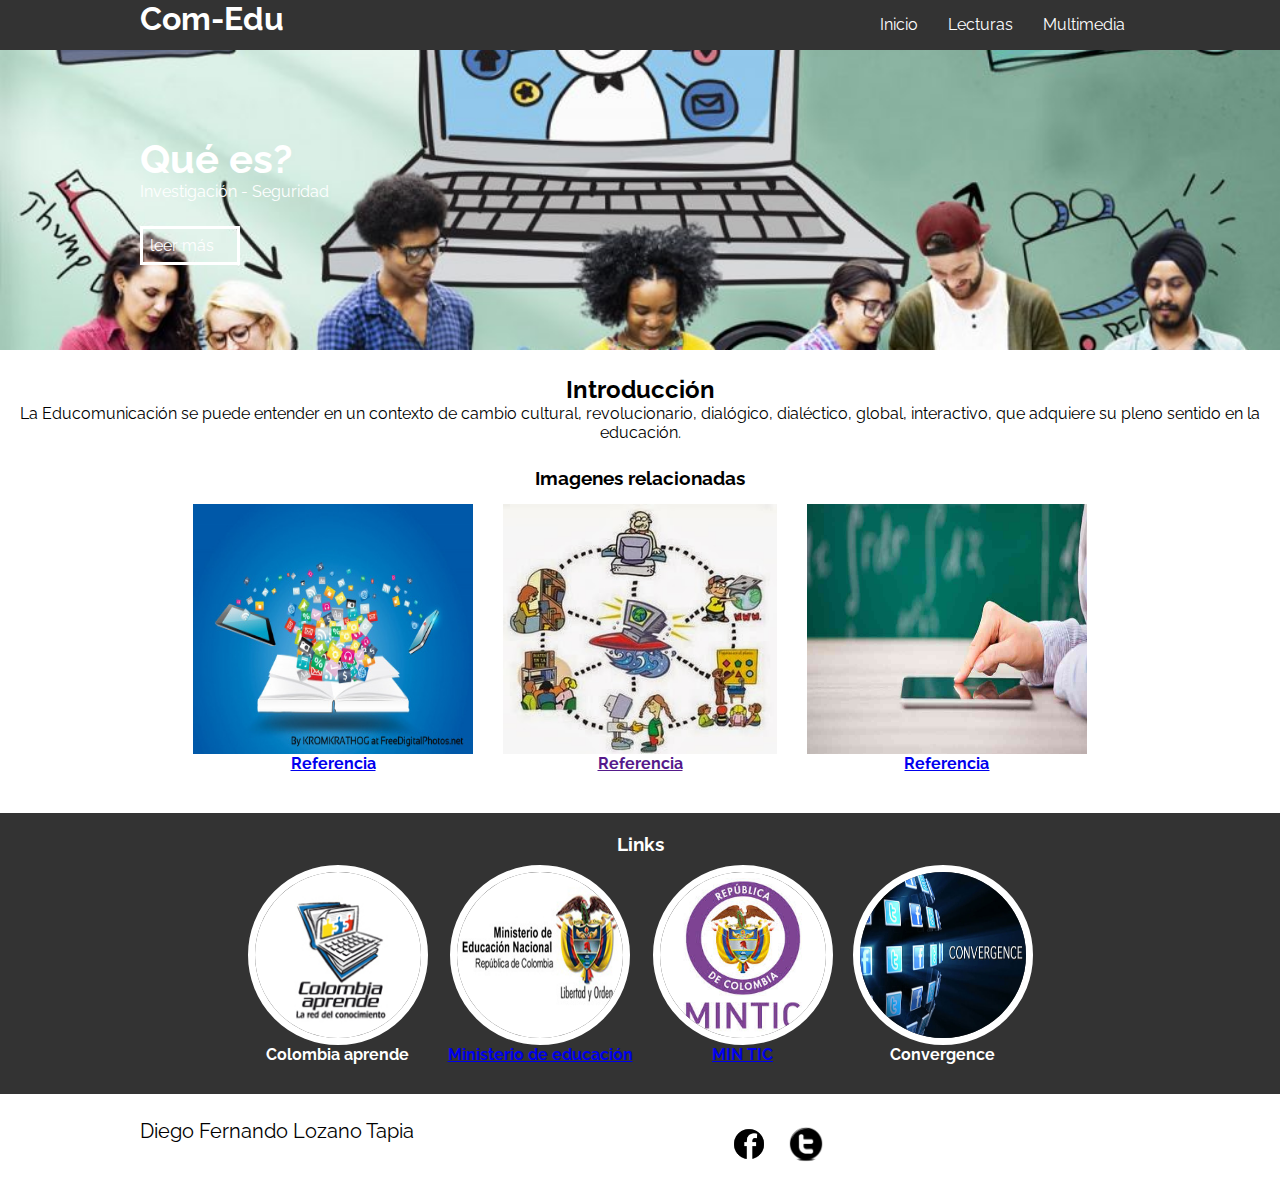
<file: index.html>
<html>
<head>
<title>.::Comunicación-Educación::.</title>
<meta charset="UTF-8">
<meta name="viewport"
	content="width=device-width, user-scalable=no, initial-scale=1, maximum-scale=1, minimum-scale=1">
<link rel="stylesheet" href="assets/css/estilos.css" />
</head>
<body>
	<header>
		<div id="header">
			<div class="contenedor">
				<h1>Com-Edu</h1>
				<input type="checkbox" id="menu-bar"> <label for="menu-bar"><img
					src="assets/img/menu-bar.png" width="40px"></label>
				<nav class="menu">
					<a href="index.html">Inicio</a> <a href="lecturas.html">Lecturas</a> <a href="multimedia.html">Multimedia</a>
				</nav>
			</div>
		</div>
	</header>
	<section id="banner">
		<img src="assets/img/2.jpg" />
		<div class="contenedor">
			<h2>Qué es?</h2>
			<p>Investigaci&oacute;n - Seguridad</p>
			<a href="contacto.php">leer m&aacute;s</a>
		</div>
	</section>
	<section id="bienvenidos">
		<h2>Introducción</h2>
		<p>La Educomunicación se puede entender en un contexto de cambio cultural, revolucionario, dialógico, dialéctico, global, interactivo, que adquiere su pleno sentido en la educación.</p>
	</section>
	<section id="blog">
		<h3>Imagenes relacionadas</h3>
		<div class="contenedor">
			<article>
				<img src="assets/img/1.jpg">
				<h4><a href="https://cdn.euroinnova.edu.es/euroinnova_es/img_destacados/l/Master-Tecnologias-Informacion-Comunicacion-Educacion_1.jpg" target="_blank">Referencia</a></h4>
			</article>
			<article>
				<img src="assets/img/3.jpg">
				<h4><a href="" target="_blank">Referencia</a></h4>
			</article>
			<article>
				<img src="assets/img/5.jpg">
				<h4><a href="http://www.labrechadigital.org/labrecha/images/teceduc.jpg" target="_blank">Referencia</a></h4>
			</article>
		</div>
	</section>

	<section id="info">
		<h3>Links</h3>
		<div class="contenedor">
			<div class="info-bd">
				<a href="http://aprende.colombiaaprende.edu.co/" target="_blank">
				 <img alt="" src="assets/img/a1.jpg">
				</a>
				<h4>Colombia aprende</h4>
			</div>
			<div class="info-bd">
			<a href="http://www.mineducacion.gov.co/portal/" target="_blank">
				<img alt="" src="assets/img/a2.jpg">
				<h4>Ministerio de educación</h4>
			</a>
			</div>
			<div class="info-bd">
			<a href="http://www.mintic.gov.co/portal/604/w3-channel.html" target="_blank">
				<img alt="" src="assets/img/a3.jpg">
				<h4>MIN TIC</h4>
				</a>
			</div>
			<div class="info-bd">
					<img alt="" src="assets/img/a4.jpg">
				<h4>Convergence</h4>
			</div>
		</div>
	</section>
	<footer>
		<div class="contenedor">
			<p class="copy">Diego Fernando Lozano Tapia</p>
			<div class="sociales">
				<a href=""><img src="assets/img/facebook.png" /></a> <a href="https://www.facebook.com/diegofernadolozano"><img
					src="assets/img/twitter.png" /></a> <a href="https://twitter.com/Diferlozi?lang=es">
			</div>
		</div>
	</footer>
</body>
</html>
</file>
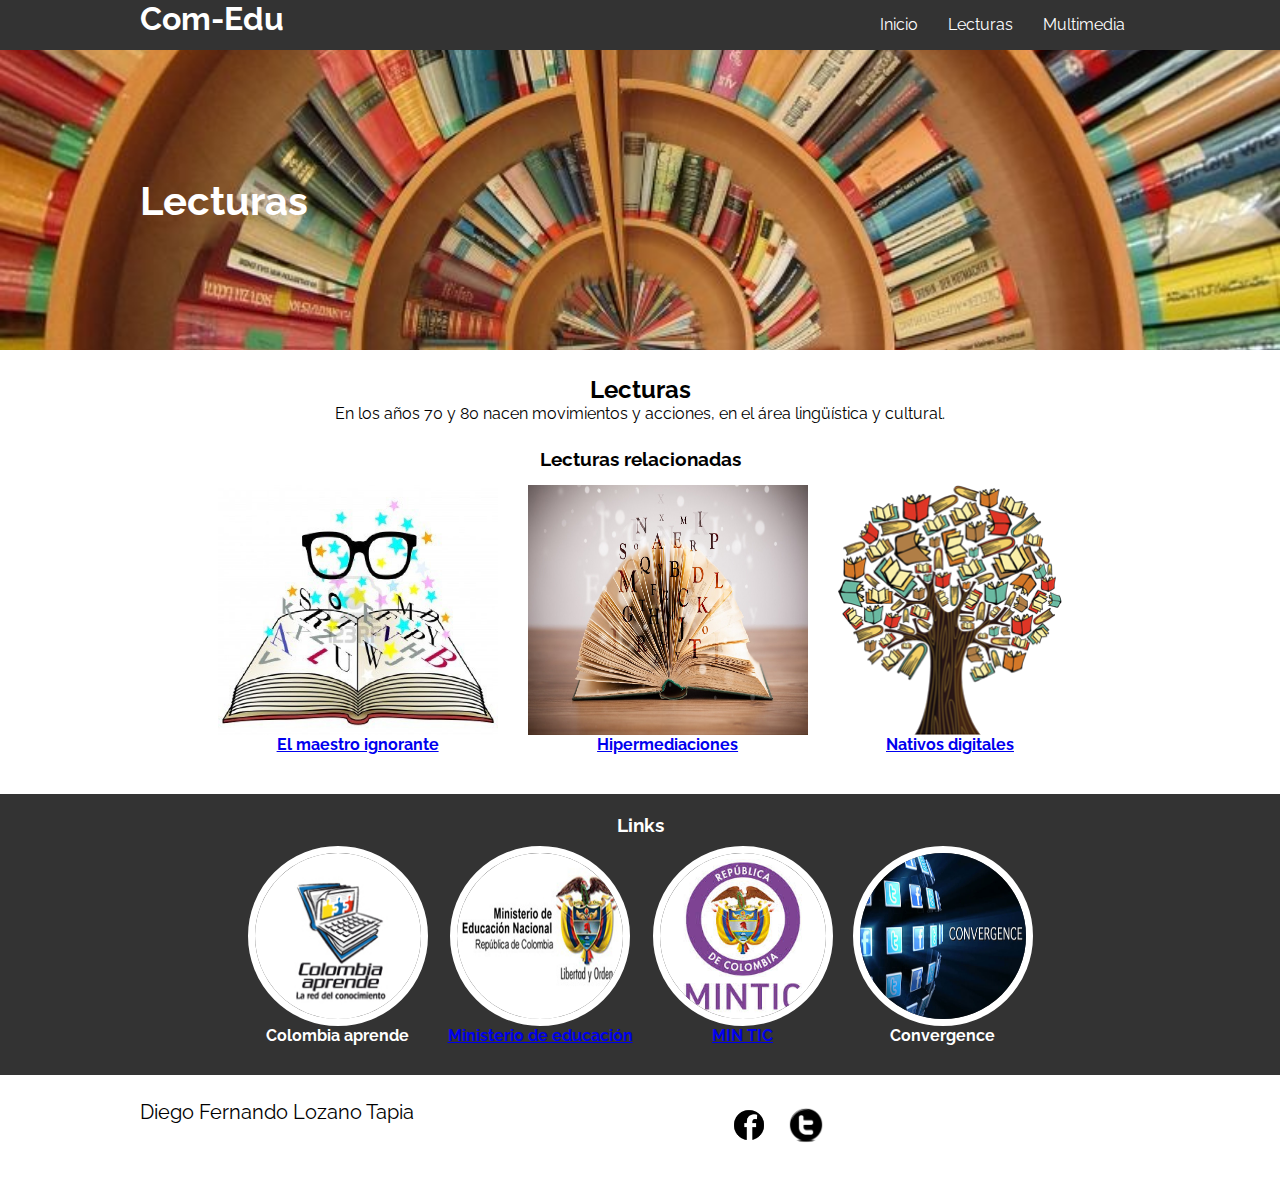
<file: lecturas.html>
<html>
<head>
<title>.::Comunicación-Educación::.</title>
<meta charset="UTF-8">
<meta name="viewport"
	content="width=device-width, user-scalable=no, initial-scale=1, maximum-scale=1, minimum-scale=1">
<link rel="stylesheet" href="assets/css/estilos.css" />
</head>
<body>
	<header>
		<div id="header">
			<div class="contenedor">
				<h1>Com-Edu</h1>
				<input type="checkbox" id="menu-bar"> <label for="menu-bar"><img
					src="assets/img/menu-bar.png" width="40px"></label>
				<nav class="menu">
					<a href="index.html">Inicio</a> <a href="lecturas.html">Lecturas</a> <a href="multimedia.html">Multimedia</a>
				</nav>
			</div>
		</div>
	</header>
	<section id="banner">
		<img src="assets/img/l2.jpg" />
		<div class="contenedor">
			<h2>Lecturas</h2>
		</div>
	</section>
	<section id="bienvenidos">
		<h2>Lecturas</h2>
		<p>En los años 70 y 80 nacen movimientos y acciones, en el área lingüística y cultural.</p>
	</section>
	<section id="blog">
		<h3>Lecturas relacionadas</h3>
		<div class="contenedor">
			<article>
				<img src="assets/img/l1.jpg">
				<h4><a href="http://www.fundacion.uocra.org/documentos/recursos/articulos/El-Maestro-Ignorante-Ranciere.pdf" target="_blank">El maestro ignorante</a></h4>
			</article>
			<article>
				<img src="assets/img/ls.jpg">
				<h4><a href="http://pendientedemigracion.ucm.es/info/mediars/BibliotecaMS/resources/Biblioteca/167-170-Biblioteca-MMSS8-_3_.pdf" target="_blank">Hipermediaciones</a></h4>
			</article>
			<article>
				<img src="assets/img/l3.jpg">
				<h4><a href="http://www.educoea.org/portal/La_Educacion_Digital/laeducacion_142/destacados/NativosDigitales.pdf" target="_blank">Nativos digitales</a></h4>
			</article>
		</div>
	</section>

	<section id="info">
		<h3>Links</h3>
		<div class="contenedor">
			<div class="info-bd">
				<a href="http://aprende.colombiaaprende.edu.co/" target="_blank">
				 <img alt="" src="assets/img/a1.jpg">
				</a>
				<h4>Colombia aprende</h4>
			</div>
			<div class="info-bd">
			<a href="http://www.mineducacion.gov.co/portal/" target="_blank">
				<img alt="" src="assets/img/a2.jpg">
				<h4>Ministerio de educación</h4>
			</a>
			</div>
			<div class="info-bd">
			<a href="http://www.mintic.gov.co/portal/604/w3-channel.html" target="_blank">
				<img alt="" src="assets/img/a3.jpg">
				<h4>MIN TIC</h4>
				</a>
			</div>
			<div class="info-bd">
					<img alt="" src="assets/img/a4.jpg">
				<h4>Convergence</h4>
			</div>
		</div>
	</section>
	</section>
	<footer>
		<div class="contenedor">
			<p class="copy">Diego Fernando Lozano Tapia</p>
			<div class="sociales">
				<a href=""><img src="assets/img/facebook.png" /></a> <a href="https://www.facebook.com/diegofernadolozano"><img
					src="assets/img/twitter.png" /></a> <a href="https://twitter.com/Diferlozi?lang=es">
			</div>
		</div>
	</footer>
</body>
</html>
</file>
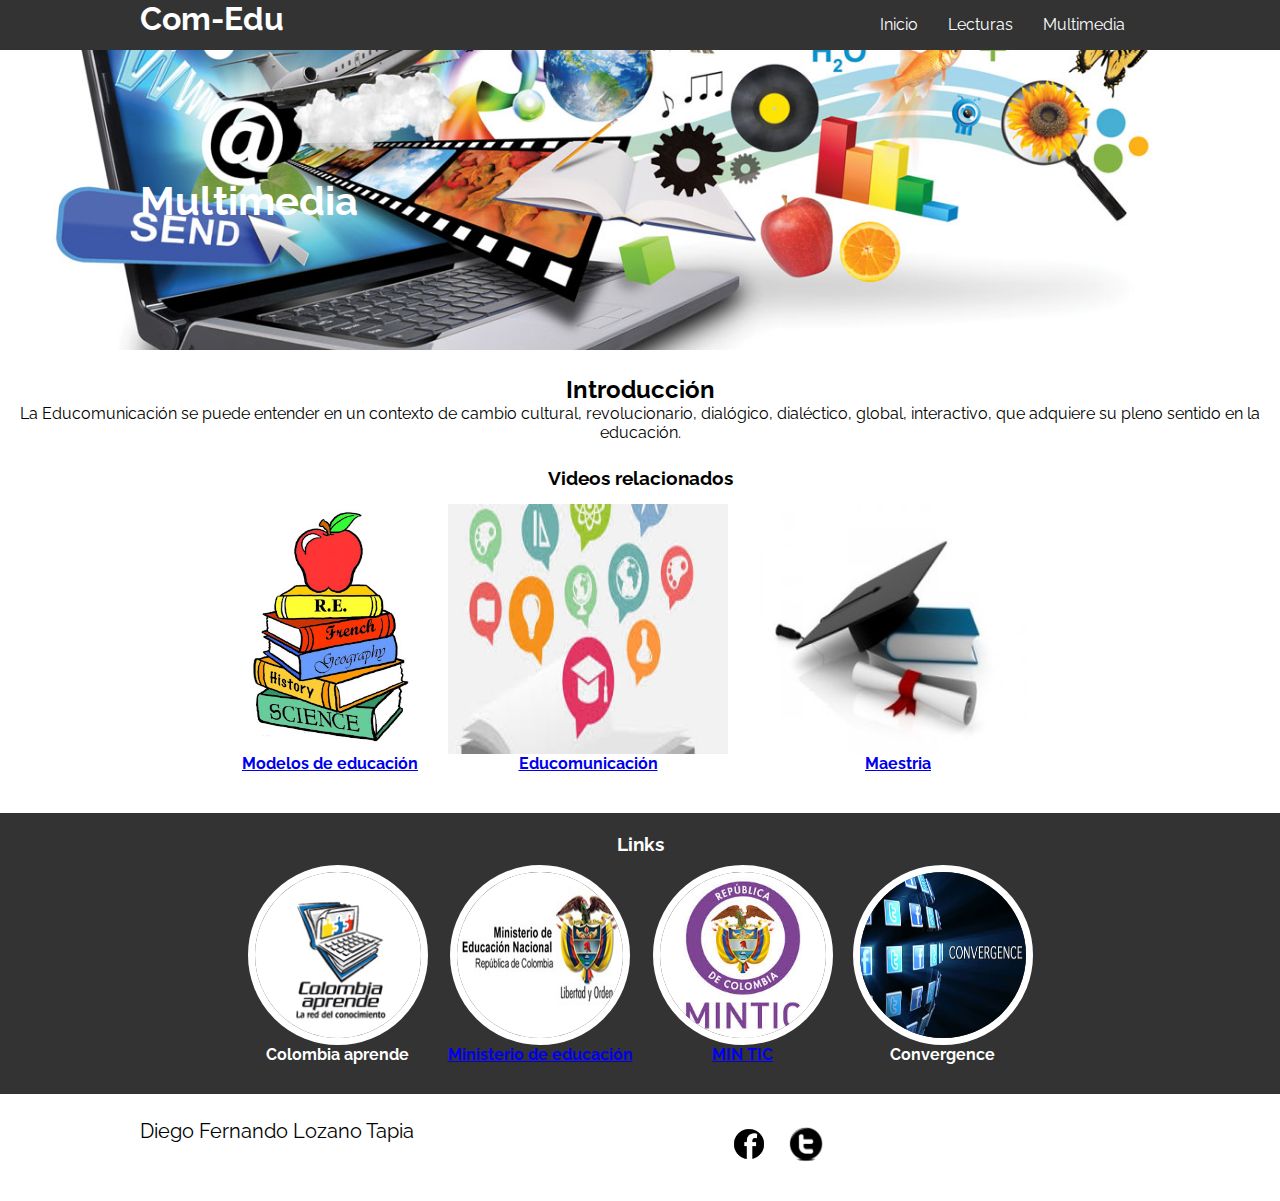
<file: multimedia.html>
<html>
<head>
<title>.::Comunicación-Educación::.</title>
<meta charset="UTF-8">
<meta name="viewport"
	content="width=device-width, user-scalable=no, initial-scale=1, maximum-scale=1, minimum-scale=1">
<link rel="stylesheet" href="assets/css/estilos.css" />
</head>
<body>
	<header>
		<div id="header">
			<div class="contenedor">
				<h1>Com-Edu</h1>
				<input type="checkbox" id="menu-bar"> <label for="menu-bar"><img
					src="assets/img/menu-bar.png" width="40px"></label>
				<nav class="menu">
					<a href="index.html">Inicio</a> <a href="lecturas.html">Lecturas</a> <a href="multimedia.html">Multimedia</a>
				</nav>
			</div>
		</div>
	</header>
	<section id="banner">
		<img src="assets/img/m1.jpg" />
		<div class="contenedor">
			<h2>Multimedia</h2>
		</div>
	</section>
	<section id="bienvenidos">
		<h2>Introducción</h2>
		<p>La Educomunicación se puede entender en un contexto de cambio cultural, revolucionario, dialógico, dialéctico, global, interactivo, que adquiere su pleno sentido en la educación.</p>
	</section>
	<section id="blog">
		<h3>Videos relacionados</h3>
		<div class="contenedor">
			<article>
				<img src="assets/img/m2.jpg">
				<h4><a href="https://youtu.be/A7twfo6jKjU" target="_blank">Modelos de educación</a></h4>
			</article>
			<article>
				<img src="assets/img/m3.jpg">
				<h4><a href="https://youtu.be/XGQPj5ReRPI" target="_blank">Educomunicación	</a></h4>
			</article>
			<article>
				<img src="assets/img/m5.jpg">
				<h4><a href="https://youtu.be/UCn9Dl3E0ik" target="_blank">Maestria</a></h4>
			</article>
		</div>
	</section>

	<section id="info">
		<h3>Links</h3>
		<div class="contenedor">
			<div class="info-bd">
				<a href="http://aprende.colombiaaprende.edu.co/" target="_blank">
				 <img alt="" src="assets/img/a1.jpg">
				</a>
				<h4>Colombia aprende</h4>
			</div>
			<div class="info-bd">
			<a href="http://www.mineducacion.gov.co/portal/" target="_blank">
				<img alt="" src="assets/img/a2.jpg">
				<h4>Ministerio de educación</h4>
			</a>
			</div>
			<div class="info-bd">
			<a href="http://www.mintic.gov.co/portal/604/w3-channel.html" target="_blank">
				<img alt="" src="assets/img/a3.jpg">
				<h4>MIN TIC</h4>
				</a>
			</div>
			<div class="info-bd">
					<img alt="" src="assets/img/a4.jpg">
				<h4>Convergence</h4>
			</div>
		</div>
	</section>
	<footer>
		<div class="contenedor">
			<p class="copy">Diego Fernando Lozano Tapia</p>
			<div class="sociales">
				<a href=""><img src="assets/img/facebook.png" /></a> <a href="https://www.facebook.com/diegofernadolozano"><img
		src="assets/img/twitter.png" /></a> <a href="https://twitter.com/Diferlozi?lang=es">
			</div>
		</div>
	</footer>
</body>
</html>
</file>
<file: assets/css/estilos.css>
@import url(https://fonts.googleapis.com/css?family=Raleway);
@import url(menu.css);
@import url(banner.css);
@import url(blog.css);
@import url(info.css);

*{
	margin:0;
	padding:0;
	box-sizing:border-box;
}

body{
	font-family: 'Raleway', sans-serif;
}

header{
	width: 100%;
	height: 50px;
	background: #333;
	color:#fff;
	
	position:fixed;
	top:0;
	left:0;
	z-index: 100;
}

.contenedor{
	width:  98%;
	margin: auto;
}

h1{
	float: left;
}

header .contenedor{
	display: table;
}

section{
	width: 100%;
	margin-bottom: 25px;
}

#bienvenidos{
	text-align: center;
}

footer{
	text-align: center;
}

footer .contenedor{
	display: flex;
	flex-wrap:wrap;
	justify-content:center;
	padding-bottom:25px;
}

.copy{
	font-size: 20px;
}

.sociales{
	width: 100%;
	text-align: center;
	font-size: 28px;	
}

.sociales a {
	color:#333;
	text-decoration: none;
}

.sociales a img{
	width: 50px;
	height: 50px;
	border-radius:50%;
	border: 7px solid #fff;
}


@media(min-width:1024px){
	.contenedor{
		width: 1000px;
	}
}

@media(min-width:768px){
	.sociales{
		width: auto;
	}
	
	footer .contenedor{
		justify-content:space-between;
	}
}
</file>
